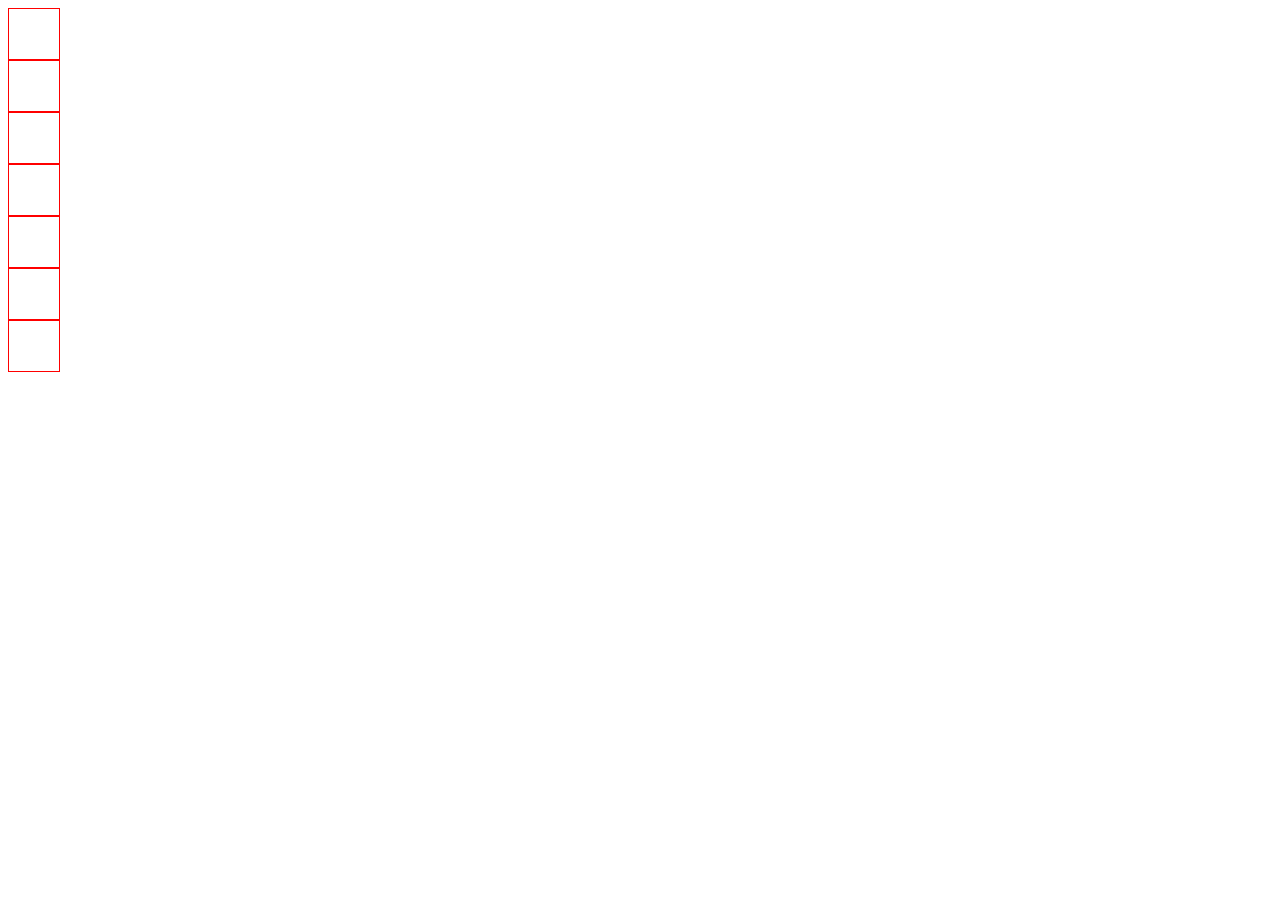
<file: desarrolloWebOnline/index.html>
<!DOCTYPE html>
<html lang="en">

<head>
    <meta charset="UTF-8">
    <meta name="viewport" content="width=device-width, initial-scale=1.0">
    <title>Document</title>

    <link rel="stylesheet" href="index.css">
</head>

<body>
    <div class="flexbox">
        <div class="box"></div>
        <div class="box"></div>
        <div class="box"></div>
        <div class="box"></div>
        <div class="box"></div>
        <div class="box"></div>
        <div class="box"></div>


    </div>


    <div class="box1">

    </div>
</body>

</html>
</file>
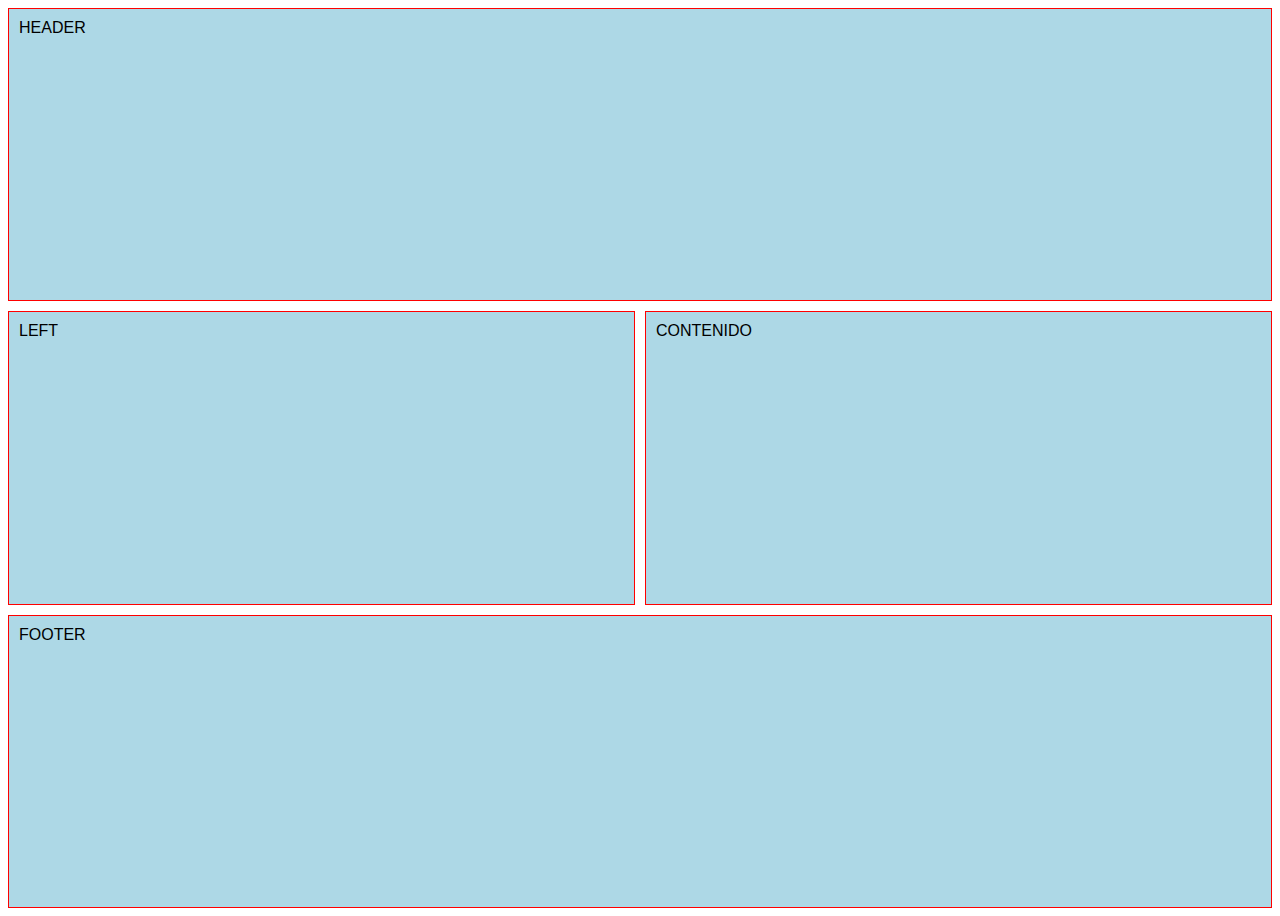
<file: CursoCssGridLayout/areas.html>
<!DOCTYPE html>
<html lang="en">

<head>
    <meta charset="UTF-8">
    <meta name="viewport" content="width=device-width, initial-scale=1.0">
    <title>AREAS</title>

    <style>
        body {
            font-family: Arial;
        }
        
        .container {
            display: grid;
            grid-template-columns: 20% 50% 200px;
            grid-template-rows: 300px 300px;
            /* grid-template: filas / columnas */
            grid-template: repeat( 3, 1fr) / repeat( 2, 1fr);
            gap: 10px;
            height: 100vh;
            grid-template-areas: "header header" "left contenido" "footer footer";
        }
        
        .item {
            background-color: lightblue;
            padding: 10px;
            border: 1px solid red;
        }
        
        .header {
            grid-area: header;
        }
        
        .left {
            grid-area: left;
        }
        
        .contenido {
            grid-area: contenido;
        }
        
        .footer {
            grid-area: footer;
        }
    </style>
</head>

<body>
    <section class="container">
        <div class="item header">HEADER</div>
        <div class="item left">LEFT</div>
        <div class="item contenido">CONTENIDO</div>
        <div class="item footer">FOOTER</div>
    </section>
</body>

</html>
</file>
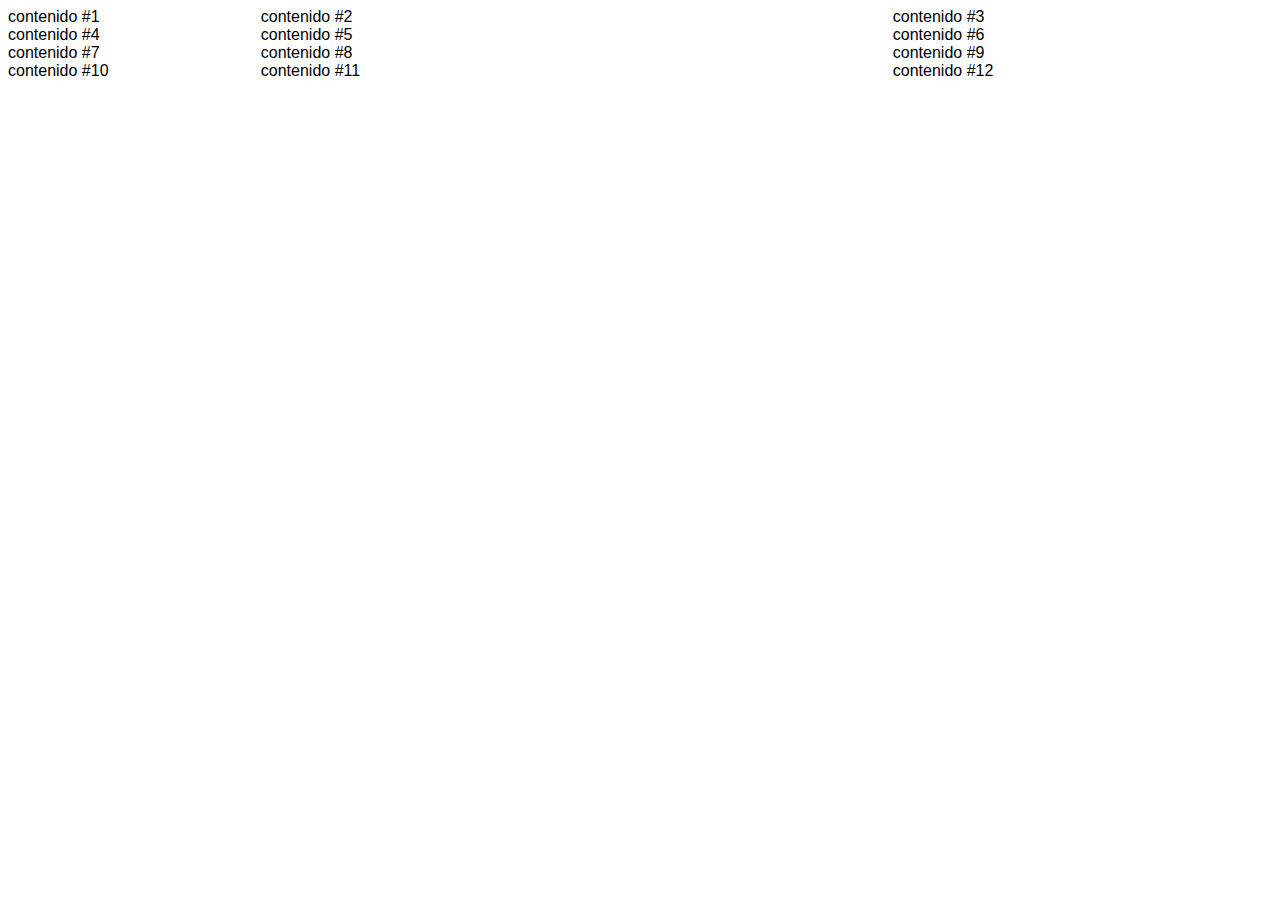
<file: CursoCssGridLayout/definiendo-columnas.html>
<!DOCTYPE html>
<html lang="en">
<head>
    <meta charset="UTF-8">
    <meta name="viewport" content="width=device-width, initial-scale=1.0">
    <title>Document</title>

    <style>
        body{
            font-family: Arial;
        }

        .container{
            display: grid;
            grid-template-columns: 20% 50% 200px;
        }

    </style>
</head>
<body>
    <section class="container">
        <div class="item">contenido #1</div>
        <div class="item">contenido #2</div>
        <div class="item">contenido #3</div>
        <div class="item">contenido #4</div>
        <div class="item">contenido #5</div>
        <div class="item">contenido #6</div>
        <div class="item">contenido #7</div>
        <div class="item">contenido #8</div>
        <div class="item">contenido #9</div>
        <div class="item">contenido #10</div>
        <div class="item">contenido #11</div>
        <div class="item">contenido #12</div>
    </section>
</body>
</html>
</file>
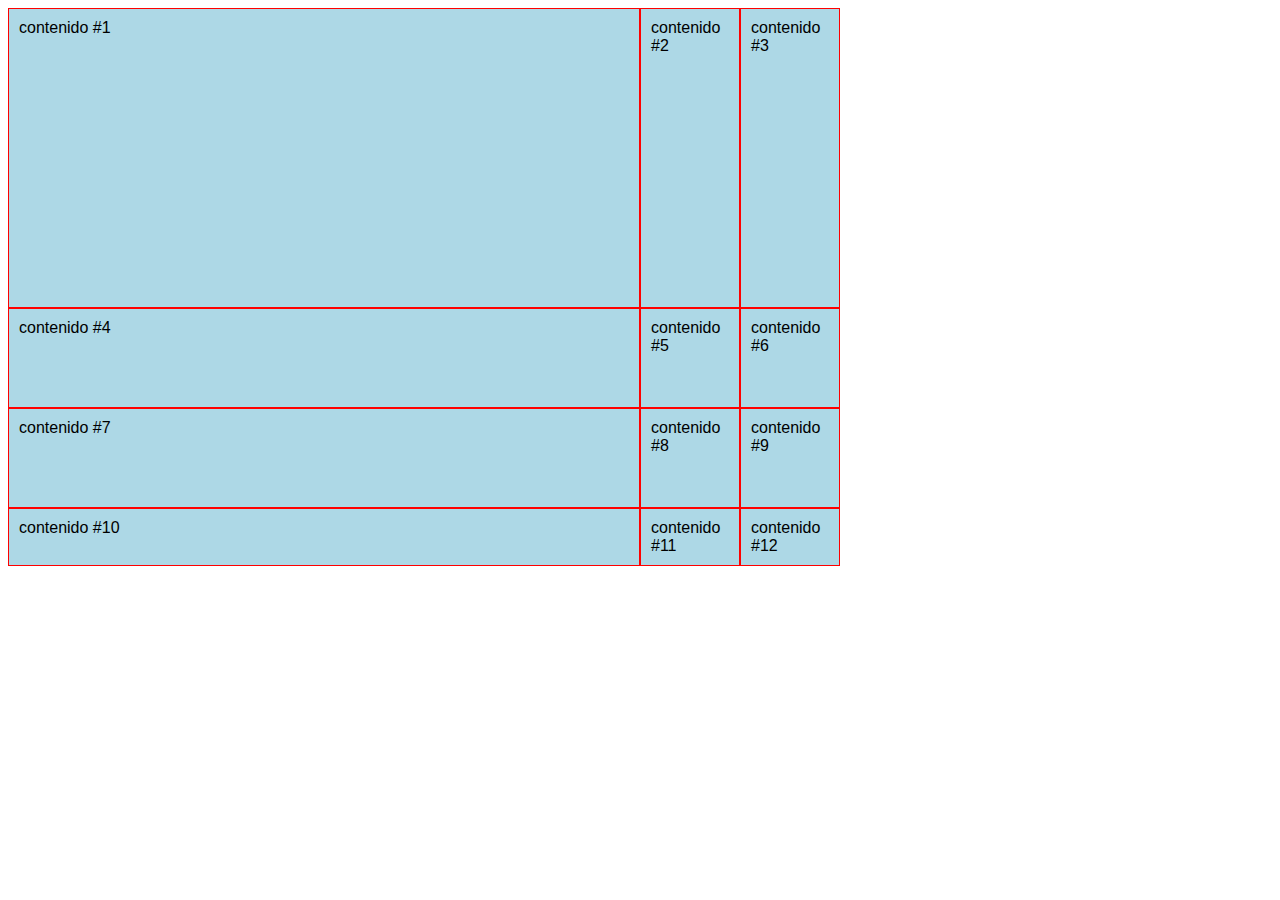
<file: CursoCssGridLayout/defininedo-filas.html>
<!DOCTYPE html>
<html lang="en">

<head>
    <meta charset="UTF-8">
    <meta name="viewport" content="width=device-width, initial-scale=1.0">
    <title>Document</title>

    <style>
        body {
            font-family: Arial;
        }
        
        .container {
            display: grid;
            grid-template-columns: 20% 50% 200px;
            grid-template-rows: 300px 300px;
            /* grid-template: filas / columnas */
            grid-template: 300px 100px 100px / 50% 100px 100px;
        }
        
        .item {
            background-color: lightblue;
            padding: 10px;
            border: 1px solid red;
        }
    </style>
</head>

<body>
    <section class="container">
        <div class="item">contenido #1</div>
        <div class="item">contenido #2</div>
        <div class="item">contenido #3</div>
        <div class="item">contenido #4</div>
        <div class="item">contenido #5</div>
        <div class="item">contenido #6</div>
        <div class="item">contenido #7</div>
        <div class="item">contenido #8</div>
        <div class="item">contenido #9</div>
        <div class="item">contenido #10</div>
        <div class="item">contenido #11</div>
        <div class="item">contenido #12</div>
    </section>
</body>

</html>
</file>
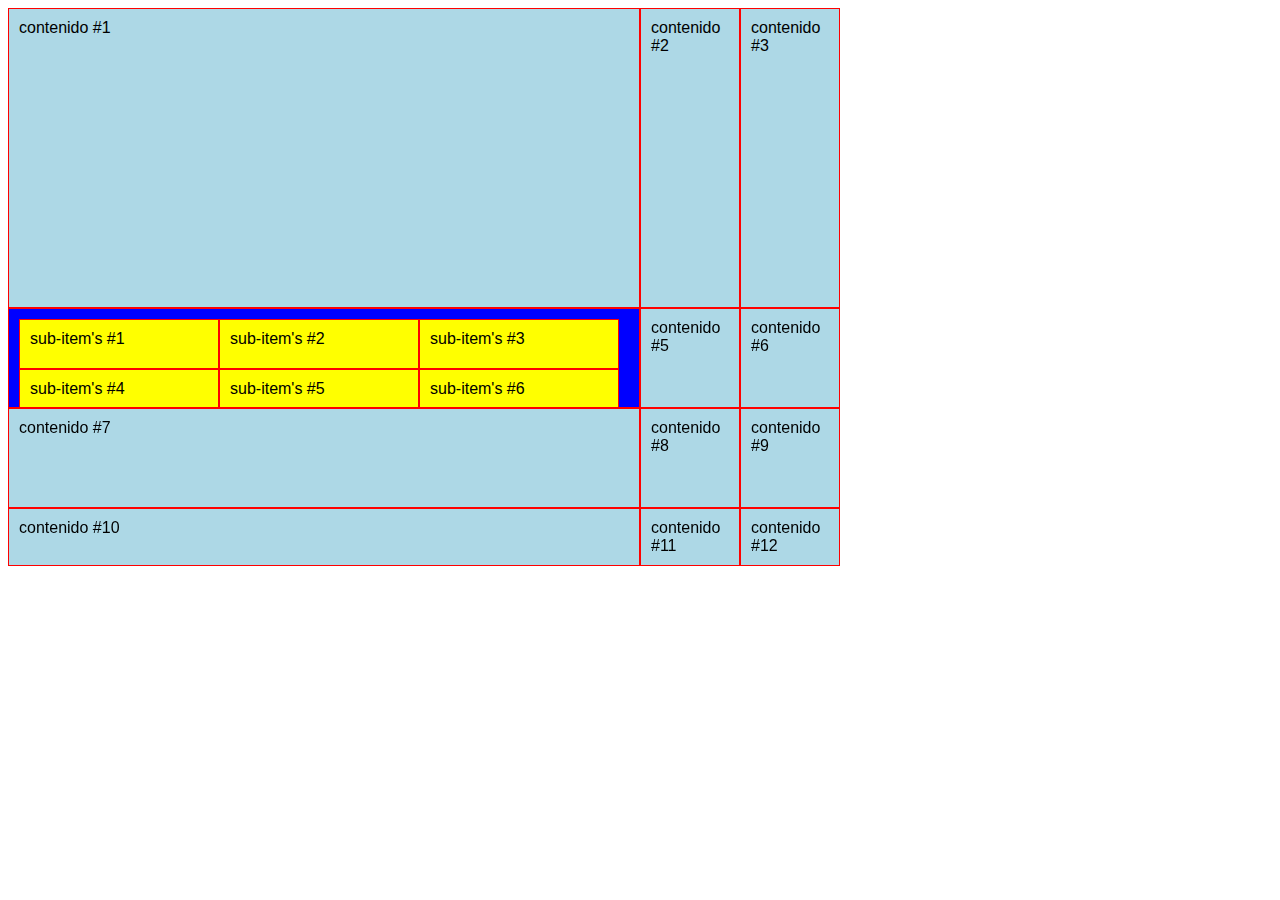
<file: CursoCssGridLayout/display.html>
<!DOCTYPE html>
<html lang="en">

<head>
    <meta charset="UTF-8">
    <meta name="viewport" content="width=device-width, initial-scale=1.0">
    <title>Document</title>

    <style>
        body {
            font-family: Arial;
        }
        
        .container {
            display: grid;
            grid-template-columns: 20% 50% 200px;
            grid-template-rows: 300px 300px;
            /* grid-template: filas / columnas */
            grid-template: 300px 100px 100px / 50% 100px 100px;
        }
        
        .item {
            background-color: lightblue;
            padding: 10px;
            border: 1px solid red;
        }
        
        .item:nth-of-type(4) {
            background-color: blue;
            overflow: auto;
            /* display: subgrid;  LA GRACIA DE SUB GRID ES QUE HEREDA LA CONFIGURACIÓN DEL GRID PADRE PERO AUN NO ESTA IMPLEMENTADA*/
            /* display: -moz-inline-grid; MUESTRA TODOS LOS GRID EN LINEA*/
            display: grid;
            grid-template: 50px 50px 5px / 200px 200px 200px;
        }
        
        .item .item {
            background-color: yellow;
        }
    </style>
</head>

<body>
    <section class="container">
        <div class="item">contenido #1</div>
        <div class="item">contenido #2</div>
        <div class="item">contenido #3</div>
        <div class="item">
            <div class="item">sub-item's #1</div>
            <div class="item">sub-item's #2</div>
            <div class="item">sub-item's #3</div>
            <div class="item">sub-item's #4</div>
            <div class="item">sub-item's #5</div>
            <div class="item">sub-item's #6</div>
        </div>
        <div class="item">contenido #5</div>
        <div class="item">contenido #6</div>
        <div class="item">contenido #7</div>
        <div class="item">contenido #8</div>
        <div class="item">contenido #9</div>
        <div class="item">contenido #10</div>
        <div class="item">contenido #11</div>
        <div class="item">contenido #12</div>
    </section>
</body>

</html>
</file>
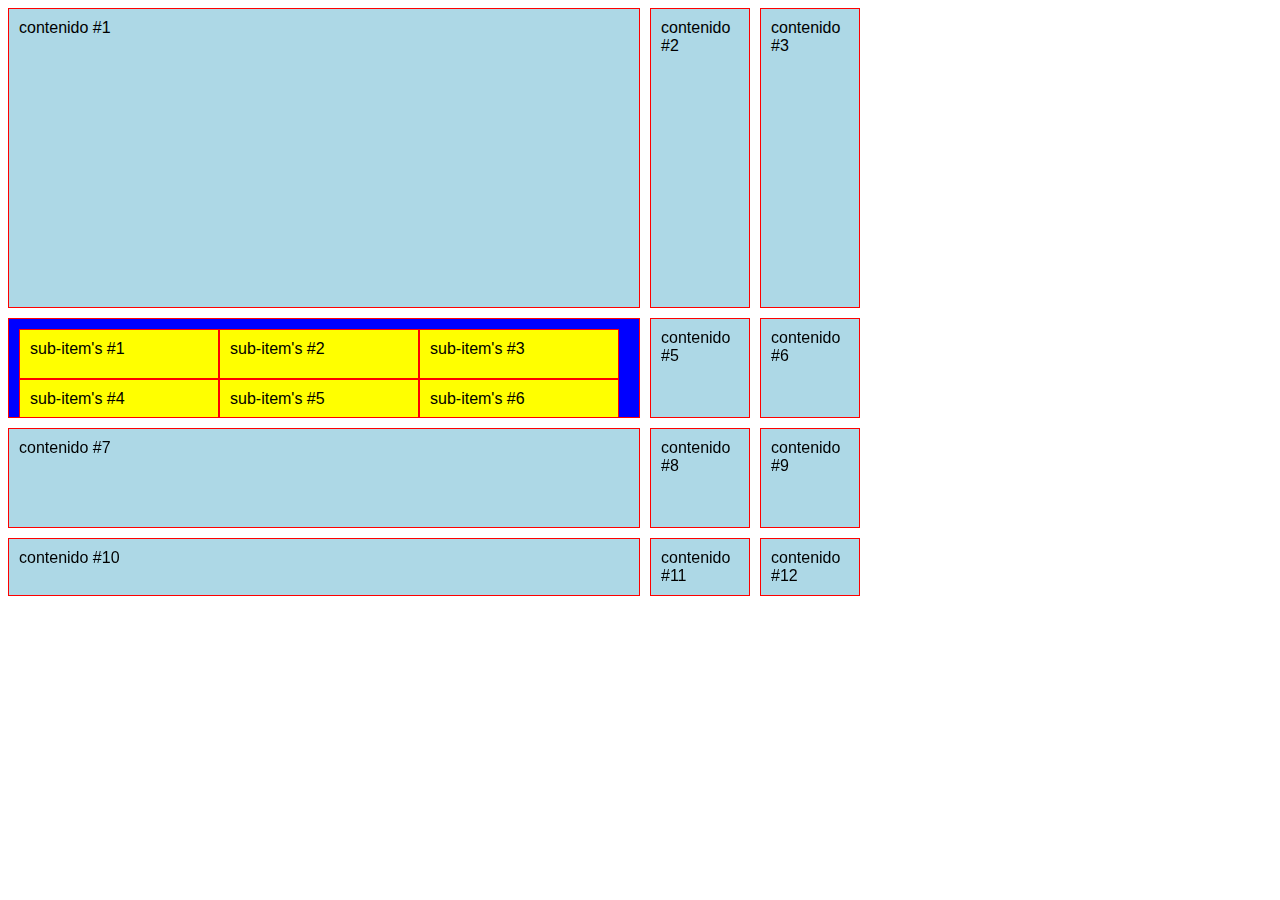
<file: CursoCssGridLayout/espaciado-grid.html>
<!DOCTYPE html>
<html lang="en">

<head>
    <meta charset="UTF-8">
    <meta name="viewport" content="width=device-width, initial-scale=1.0">
    <title>GAP</title>

    <style>
        body {
            font-family: Arial;
        }
        
        .container {
            display: grid;
            grid-template-columns: 20% 50% 200px;
            grid-template-rows: 300px 300px;
            /* grid-template: filas / columnas */
            grid-template: 300px 100px 100px / 50% 100px 100px;
            /*  */
            /* grid-row-gap: 10px;
            grid-column-gap: 10px; */
            gap: 10px 10px;
        }
        
        .item {
            background-color: lightblue;
            padding: 10px;
            border: 1px solid red;
        }
        
        .item:nth-of-type(4) {
            background-color: blue;
            overflow: auto;
            /* display: subgrid;  LA GRACIA DE SUB GRID ES QUE HEREDA LA CONFIGURACIÓN DEL GRID PADRE PERO AUN NO ESTA IMPLEMENTADA*/
            /* display: -moz-inline-grid; MUESTRA TODOS LOS GRID EN LINEA*/
            display: grid;
            grid-template: 50px 50px 5px / 200px 200px 200px;
        }
        
        .item .item {
            background-color: yellow;
        }
    </style>
</head>

<body>
    <section class="container">
        <div class="item">contenido #1</div>
        <div class="item">contenido #2</div>
        <div class="item">contenido #3</div>
        <div class="item">
            <div class="item">sub-item's #1</div>
            <div class="item">sub-item's #2</div>
            <div class="item">sub-item's #3</div>
            <div class="item">sub-item's #4</div>
            <div class="item">sub-item's #5</div>
            <div class="item">sub-item's #6</div>
        </div>
        <div class="item">contenido #5</div>
        <div class="item">contenido #6</div>
        <div class="item">contenido #7</div>
        <div class="item">contenido #8</div>
        <div class="item">contenido #9</div>
        <div class="item">contenido #10</div>
        <div class="item">contenido #11</div>
        <div class="item">contenido #12</div>
    </section>
</body>

</html>
</file>
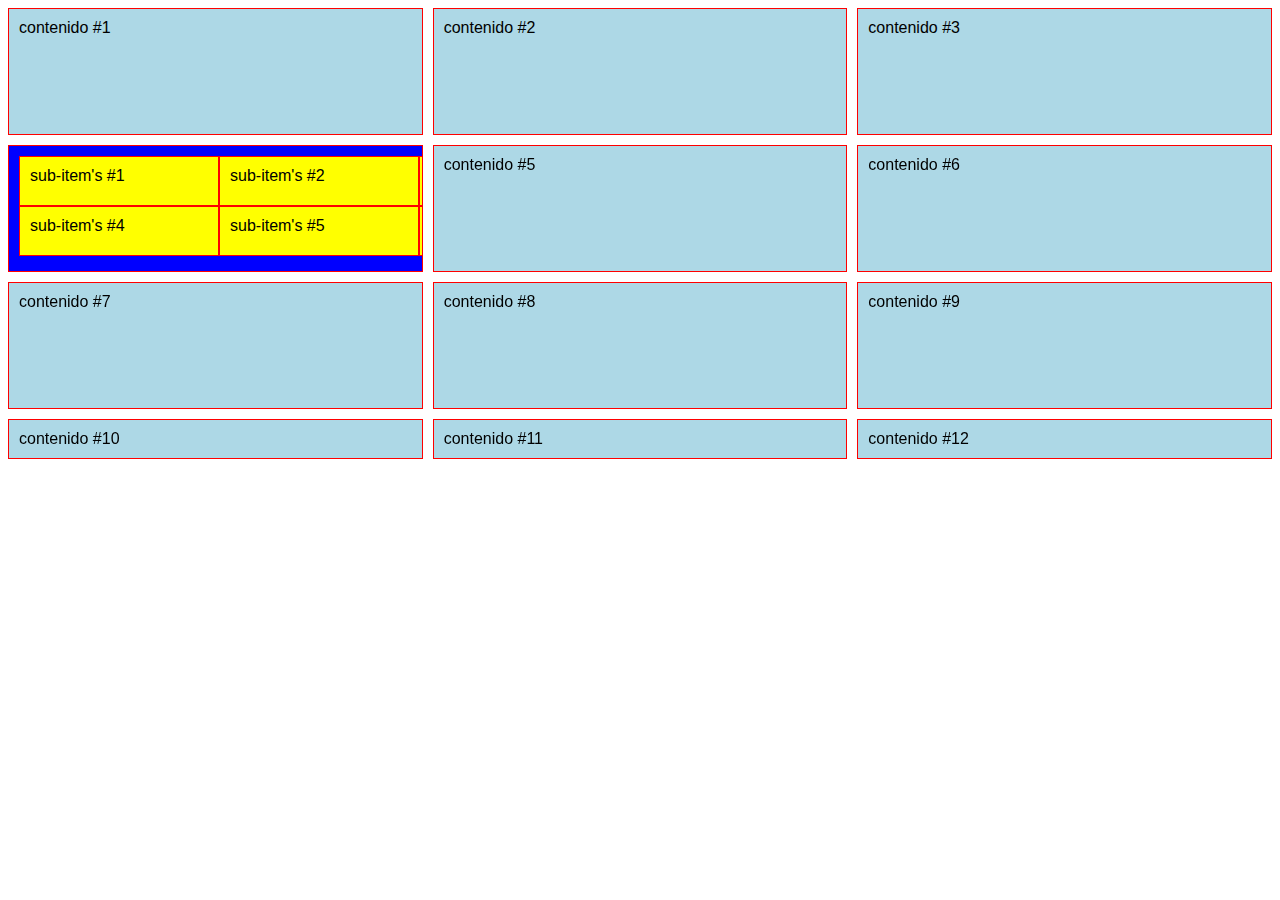
<file: CursoCssGridLayout/funciones.html>
<!DOCTYPE html>
<html lang="en">

<head>
    <meta charset="UTF-8">
    <meta name="viewport" content="width=device-width, initial-scale=1.0">
    <title>FUNCIONES</title>

    <style>
        body {
            font-family: Arial;
        }
        
        .container {
            display: grid;
            grid-template-columns: 20% 50% 200px;
            grid-template-rows: 300px 300px;
            /* grid-template: filas / columnas */
            grid-template: 1fr 1fr 1fr / repeat(3, 1.5fr);
            /*  */
            /* grid-row-gap: 10px;
            grid-column-gap: 10px; */
            gap: 10px 10px;
        }
        
        .item {
            background-color: lightblue;
            padding: 10px;
            border: 1px solid red;
        }
        
        .item:nth-of-type(4) {
            background-color: blue;
            overflow: auto;
            /* display: subgrid;  LA GRACIA DE SUB GRID ES QUE HEREDA LA CONFIGURACIÓN DEL GRID PADRE PERO AUN NO ESTA IMPLEMENTADA*/
            /* display: -moz-inline-grid; MUESTRA TODOS LOS GRID EN LINEA*/
            display: grid;
            grid-template: 50px 50px 5px / 200px 200px 200px;
        }
        
        .item .item {
            background-color: yellow;
        }
    </style>
</head>

<body>
    <section class="container">
        <div class="item">contenido #1</div>
        <div class="item">contenido #2</div>
        <div class="item">contenido #3</div>
        <div class="item">
            <div class="item">sub-item's #1</div>
            <div class="item">sub-item's #2</div>
            <div class="item">sub-item's #3</div>
            <div class="item">sub-item's #4</div>
            <div class="item">sub-item's #5</div>
            <div class="item">sub-item's #6</div>
        </div>
        <div class="item">contenido #5</div>
        <div class="item">contenido #6</div>
        <div class="item">contenido #7</div>
        <div class="item">contenido #8</div>
        <div class="item">contenido #9</div>
        <div class="item">contenido #10</div>
        <div class="item">contenido #11</div>
        <div class="item">contenido #12</div>
    </section>
</body>

</html>
</file>
<file: desarrolloWebOnline/index.css>
.flexbox {
    display: flex;
    flex-wrap: wrap;
    justify-content: flex-end;
    flex-direction: column;
    /* align-items: center; */
}

.box {
    width: 50px;
    height: 50px;
    border: 1px solid red;
    /* VALORES ENTRE 0 Y 1 */
    flex-shrink: 0;
    text-align: center;
    line-height: 150px;
}

.box1 {
    display: block;
    height: 50px;
    padding: 0 20px 20px 0;
    margin: 10px 11px 12px
}
</file>
